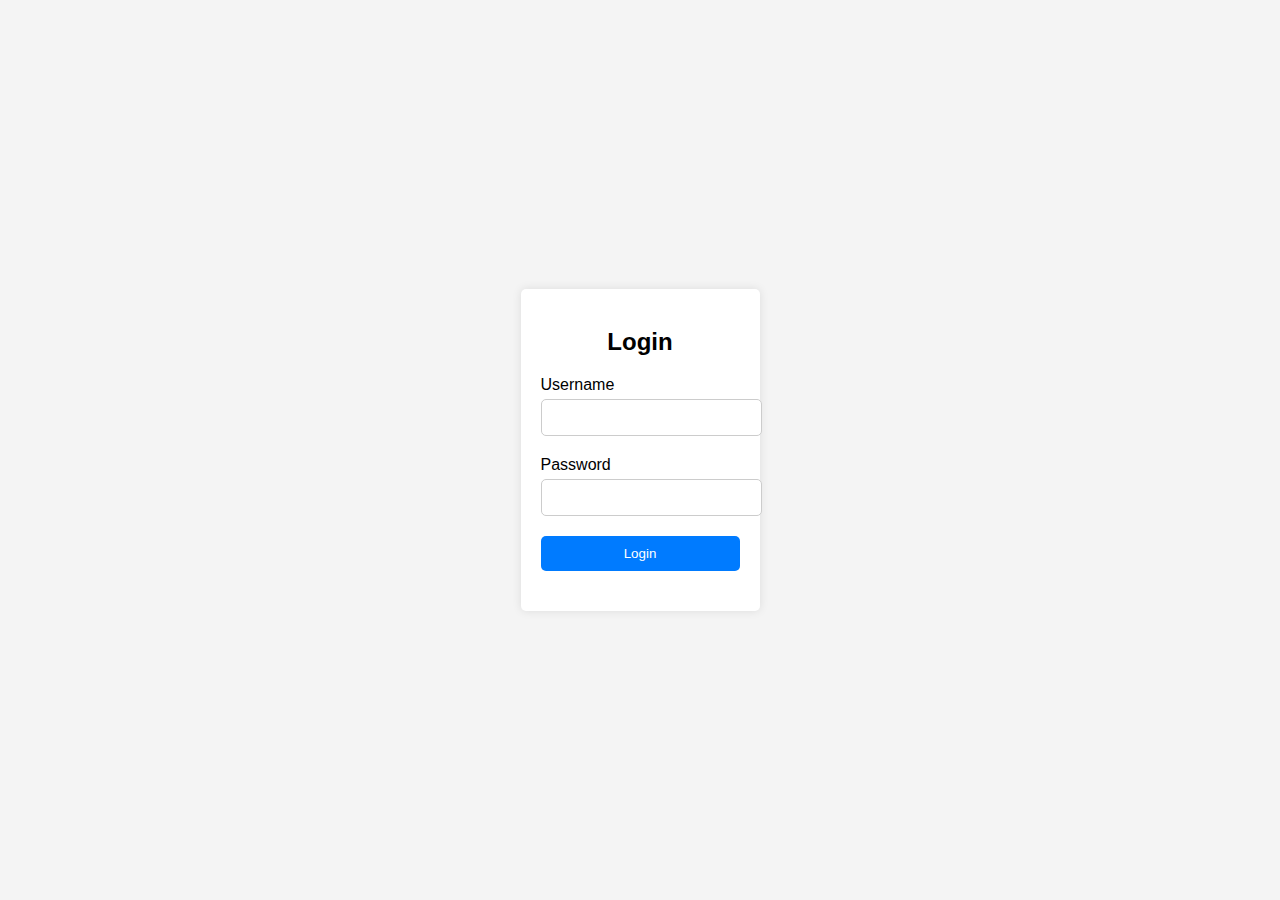
<file: DAY1/index.html>
<!DOCTYPE html>
<html lang="en">
<head>
<meta charset="UTF-8">
<meta name="viewport" content="width=device-width, initial-scale=1.0">
<title>Login Page</title>
<style>
    body {
        font-family: Arial, sans-serif;
        background-color: #f4f4f4;
        margin: 0;
        padding: 0;
        display: flex;
        justify-content: center;
        align-items: center;
        height: 100vh;
    }
    .container {
        background-color: #fff;
        padding: 20px;
        border-radius: 5px;
        box-shadow: 0px 0px 10px rgba(0, 0, 0, 0.1);
    }
    .container h2 {
        text-align: center;
        margin-bottom: 20px;
    }
    .input-group {
        margin-bottom: 20px;
    }
    .input-group input {
        width: 100%;
        padding: 10px;
        border: 1px solid #ccc;
        border-radius: 5px;
    }
    .input-group label {
        display: block;
        margin-bottom: 5px;
    }
    .input-group button {
        width: 100%;
        padding: 10px;
        border: none;
        border-radius: 5px;
        background-color: #007bff;
        color: #fff;
        cursor: pointer;
    }
    .input-group button:hover {
        background-color: #0056b3;
    }
</style>
</head>
<body>

<div class="container">
    <h2>Login</h2>
    <form action="login.php" method="POST">
        <div class="input-group">
            <label for="username">Username</label>
            <input type="text" id="username" name="username" required>
        </div>
        <div class="input-group">
            <label for="password">Password</label>
            <input type="password" id="password" name="password" required>
        </div>
        <div class="input-group">
            <button type="submit">Login</button>
        </div>
    </form>
</div>

</body>
</html>
</file>
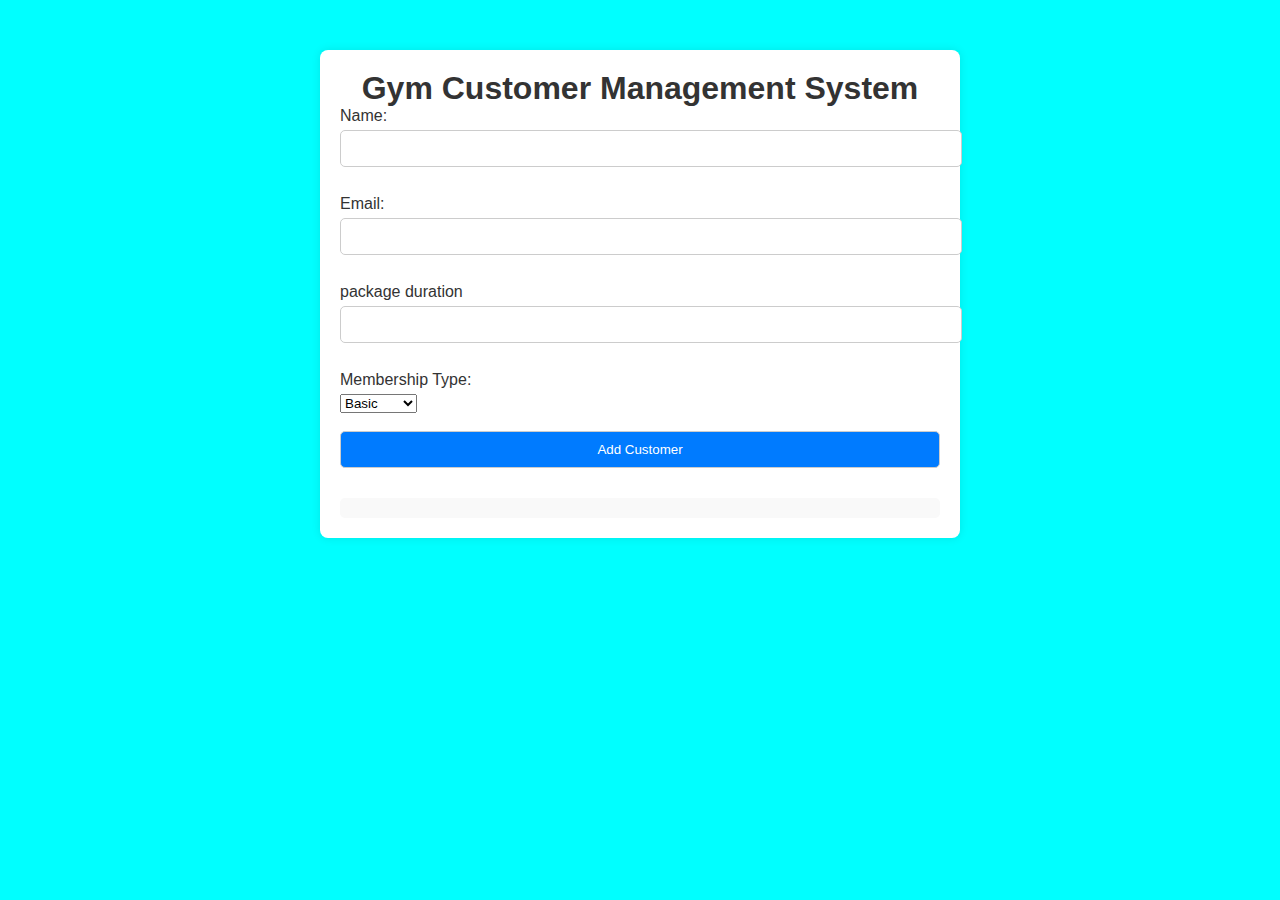
<file: DAY2/index.html>
<!DOCTYPE html>
<html lang="en">
<head>
    <meta charset="UTF-8">
    <meta name="viewport" content="width=device-width, initial-scale=1.0">
    <title>Gym Customer Management System</title>
    <link rel="stylesheet" href="styles.css">    
</head>
<style>
    *{
        padding:0%;
        margin: 0;
    }
    body{
        background-color: aqua;
    }
</style>    
<body>

    <div class="container">
        <h1>Gym Customer Management System</h1>
        <form id="customerForm">
            <label for="name">Name:</label>
            <input type="text" id="name" name="name" required><br><br>
            <label for="email">Email:</label>
            <input type="email" id="email" name="email" required><br><br>
            <label for="package duration">package duration</label>
            <input type="text" id="package duration" name="package duration" required><br><br>
            <label for="membership">Membership Type:</label>
            <select id="membership" name="membership">
                <option value="basic">Basic</option>
                <option value="standard">Standard</option>
                <option value="premium">Premium</option>
            </select><br><br>
            <button type="submit">Add Customer</button>
        </form>
        <div id="customerList">
            <!-- Customer list will be displayed here -->
        </div>
    </div>

    <script src="script.js"></script>
</body>
</html>
</file>
<file: DAY2/styles.css>
body {
    font-family: Arial, sans-serif;
    background-color: #f0f0f0;
}

.container {
    max-width: 600px;
    margin: 50px auto;
    padding: 20px;
    background-color: #fff;
    border-radius: 8px;
    box-shadow: 0 0 10px rgba(0, 0, 0, 0.1);
}

h1 {
    text-align: center;
    color: #333;
}

form {
    margin-bottom: 20px;
}

label {
    display: block;
    margin-bottom: 5px;
    color: #333;
}

input[type="text"],
input[type="email"],
button {
    width: 100%;
    padding: 10px;
    margin-bottom: 10px;
    border: 1px solid #ccc;
    border-radius: 5px;
}

button {
    background-color: #007bff;
    color: #fff;
    cursor: pointer;
}

button:hover {
    background-color: #0056b3;
}

#customerList {
    background-color: #f9f9f9;
    padding: 10px;
    border-radius: 5px;
}
</file>
